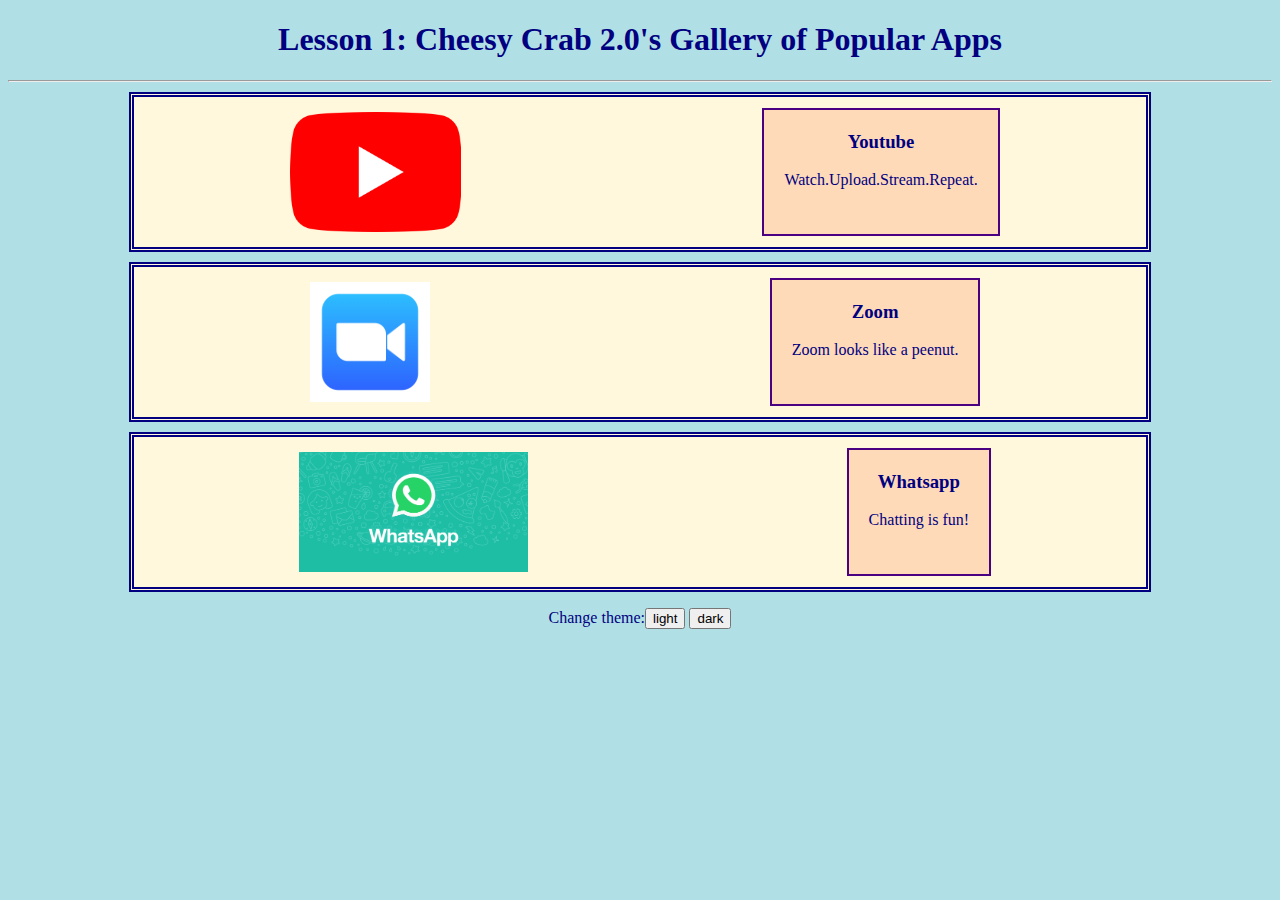
<file: Lesson 1/index.html>
<!DOCTYPE html>
<html>
<head>
	<link rel="stylesheet" type="text/css" href="style.css">
	<title>The Title: Lesson 1</title>
	<script type="text/javascript" src="https://cdnjs.cloudflare.com/ajax/libs/jquery/3.3.1/jquery.min.js"></script>

</head>
<body>

<h1>Lesson 1: Cheesy Crab 2.0's Gallery of Popular Apps</h1>
<hr>


<div class="boxes">
   <img src="youtube.png">
   <div class="content">
   	<h3>Youtube</h3>
   	<p>Watch.Upload.Stream.Repeat.</p>
	</div>
</div>
<div class="boxes">
   <img src="Zoom.jpg">
   <div class="content">
   	<h3>Zoom</h3>
   	<p>Zoom looks like a peenut.</p>
	</div>
</div>
<div class="boxes">
   <img src="whatsapp.png">
   <div class="content">
   	<h3>Whatsapp</h3>
   	<p>Chatting is fun!</p>
	</div>
</div>
<p>Change theme:<button id="light">light</button> <button id="dark">dark</button></p>
	<script type="text/javascript" src="app.js"></script>
</body>
</html>
</file>
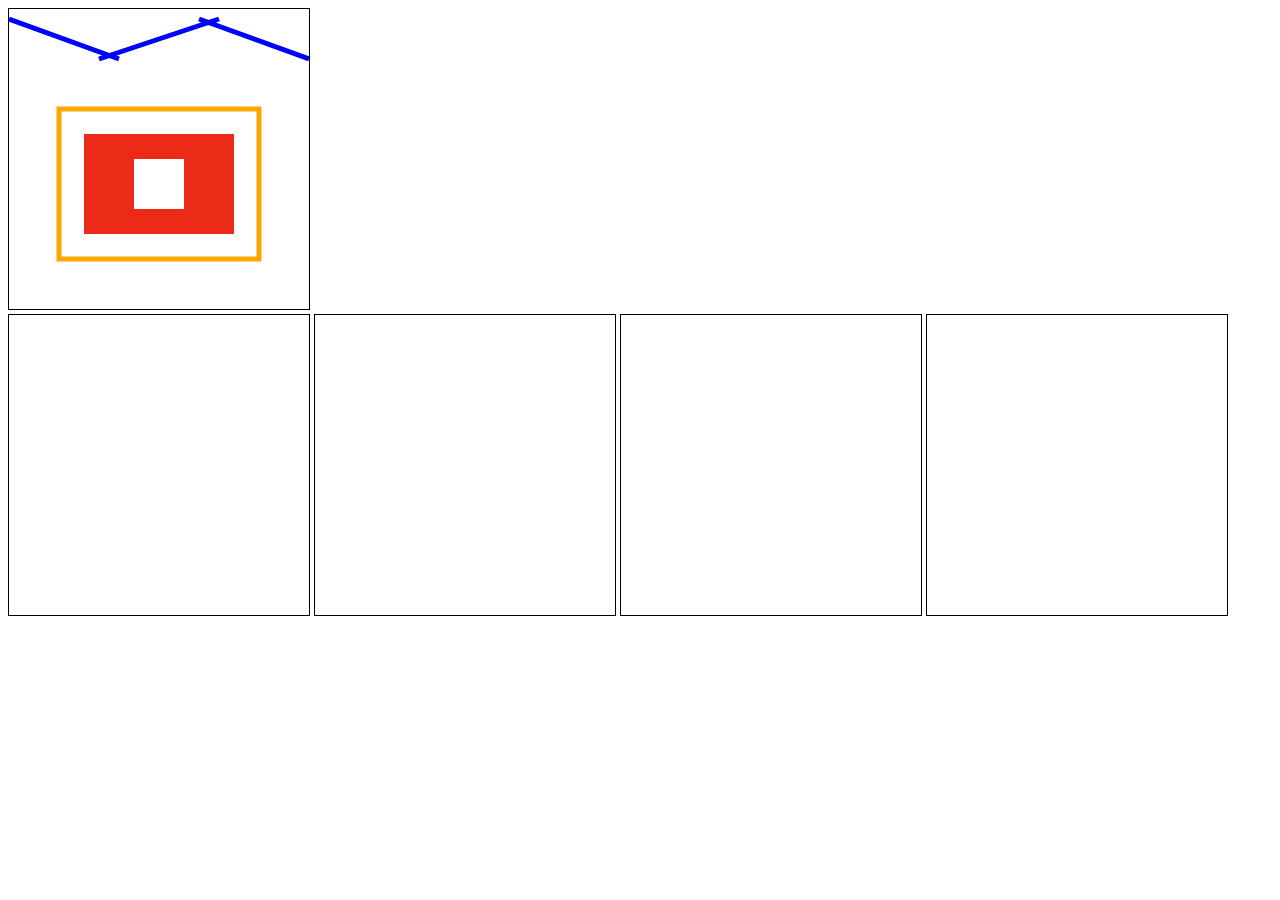
<file: Lesson 2/index.html>
<!DOCTYPE html>
<html>
<head>
	
	<title>Lesson 2</title>
	<link rel="stylesheet" type="text/css" href="style.css">

</head>

<body>
<canvas id="myCanvas" width="300" height="300"></canvas>

<br>
<canvas id="one" width="300" height="300"></canvas>
<canvas id="two" width="300" height="300"></canvas>
<canvas id="three" width="300" height="300"></canvas>
<canvas id="four" width="300" height="300"></canvas>
<script type="text/javascript" src="app.js"></script>
</body>
</html>
</file>
<file: Lesson 1/style.css>
body{
	font-family:'papyrus';
	background-color:powderblue;
	color: navy;
	text-align: center;
}
img{
	height: 80%;
	margin: 10px;

}
.boxes{
	width: 80%;
	height: 150px;
	display:flex;
	flex-direction: row;
	justify-content: space-around;
	align-items: center;
	border: navy 5px double;
	margin: 10px auto;
	background-color: cornsilk;


}
.content{
	background-color: peachpuff;
	padding: 2px 20px;
	height: 80%;
	border: indigo 2px solid;
}
</file>
<file: Lesson 2/style.css>
canvas{
	border: black 1px solid;
}
</file>
